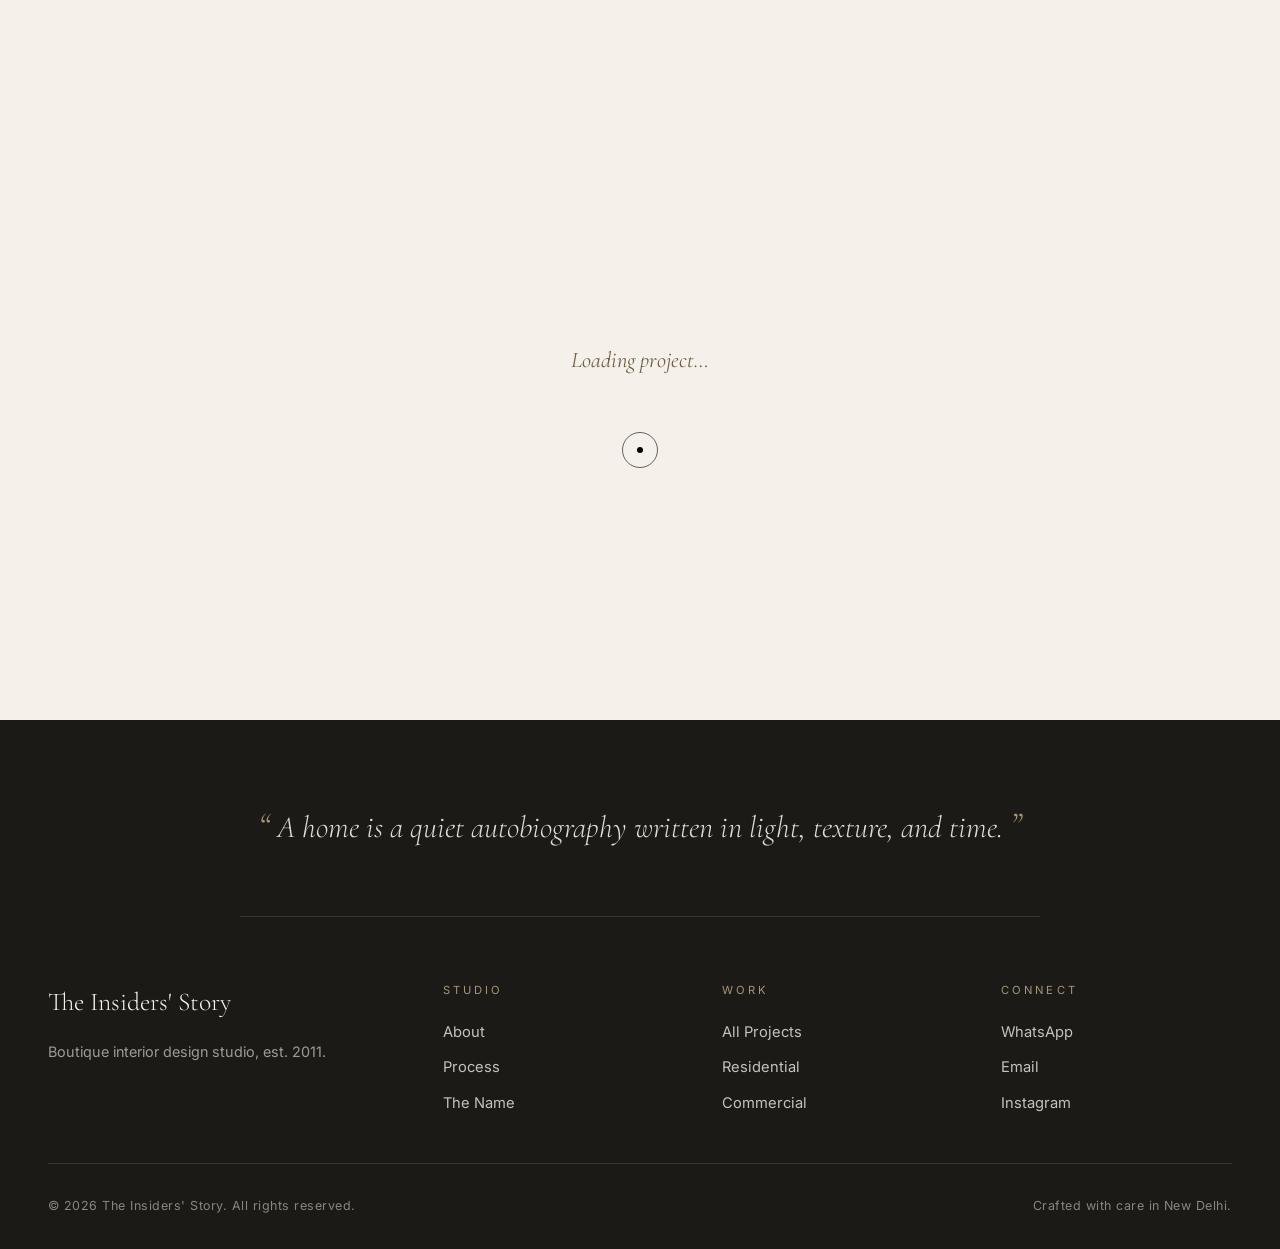
<file: project.html>
<!DOCTYPE html>
<html lang="en">
<head>
  <meta charset="UTF-8" />
  <meta name="viewport" content="width=device-width, initial-scale=1.0" />
  <meta name="theme-color" content="#0E0D0B" />
  <title>Project — The Insiders' Story</title>
  <meta name="description" content="A case study by The Insiders' Story — boutique interior design studio led by Tanya Chachra." />
  <link rel="preconnect" href="https://fonts.googleapis.com" />
  <link rel="preconnect" href="https://fonts.gstatic.com" crossorigin />
  <link href="https://fonts.googleapis.com/css2?family=Cormorant+Garamond:ital,wght@0,300;0,400;0,500;0,600;1,300;1,400&family=Inter:wght@300;400;500;600&family=Cardo:ital,wght@0,400;0,700;1,400&display=swap" rel="stylesheet" />
  <link rel="stylesheet" href="styles.css" />
  <link rel="icon" type="image/svg+xml" href="data:image/svg+xml,%3Csvg xmlns='http://www.w3.org/2000/svg' viewBox='0 0 64 64'%3E%3Crect width='64' height='64' fill='%23F5F1EA'/%3E%3Ctext x='50%25' y='58%25' text-anchor='middle' font-family='Cormorant Garamond, serif' font-size='42' font-style='italic' fill='%231C1A17'%3ET%3C/text%3E%3C/svg%3E" />
</head>
<body data-page="project-detail">

  <div class="preloader" id="preloader" aria-hidden="true">
    <div class="preloader__inner">
      <span class="preloader__mark">T</span>
      <span class="preloader__line"></span>
      <span class="preloader__label">Loading Project</span>
    </div>
  </div>

  <div class="cursor" id="cursor" aria-hidden="true">
    <div class="cursor__dot"></div>
    <div class="cursor__ring"></div>
  </div>

  <header class="nav" id="nav">
    <a href="index.html" class="nav__logo" aria-label="The Insiders' Story home">
      <span class="nav__logo-mark">T</span>
      <span class="nav__logo-text">The Insiders' Story</span>
    </a>
    <nav class="nav__menu" aria-label="Primary">
      <a href="index.html">Home</a>
      <a href="projects.html">Projects</a>
      <a href="about.html">Studio</a>
      <a href="process.html">Process</a>
      <a href="contact.html">Contact</a>
    </nav>
    <a href="contact.html" class="nav__cta magnetic" data-magnetic="0.25">
      <span>Begin Journey</span>
      <svg viewBox="0 0 24 24" width="14" height="14" fill="none" stroke="currentColor" stroke-width="1.5"><path d="M5 12h14M13 5l7 7-7 7"/></svg>
    </a>
    <button class="nav__toggle" id="navToggle" aria-label="Open menu" aria-expanded="false">
      <span></span><span></span>
    </button>
  </header>

  <div class="mobile-menu" id="mobileMenu" aria-hidden="true">
    <nav aria-label="Mobile">
      <a href="index.html">Home</a>
      <a href="projects.html">Projects</a>
      <a href="about.html">Studio</a>
      <a href="process.html">Process</a>
      <a href="contact.html">Contact</a>
    </nav>
  </div>

  <main id="projectRoot">
    <!-- Filled by project.js -->
    <div style="min-height:80vh; display:grid; place-items:center;">
      <p style="font-family: var(--serif); font-style:italic; color: var(--umber); font-size: 1.4rem;">Loading project…</p>
    </div>
  </main>

  <footer class="footer">
    <div class="footer__top">
      <p class="footer__mantra">
        <span>“</span> A home is a quiet autobiography written in light, texture, and time. <span>”</span>
      </p>
    </div>
    <div class="footer__grid">
      <div class="footer__col">
        <span class="footer__logo">The Insiders' Story</span>
        <p>Boutique interior design studio, est. 2011.</p>
      </div>
      <div class="footer__col">
        <span class="footer__label">Studio</span>
        <a href="about.html">About</a>
        <a href="process.html">Process</a>
        <a href="about.html#story">The Name</a>
      </div>
      <div class="footer__col">
        <span class="footer__label">Work</span>
        <a href="projects.html">All Projects</a>
        <a href="projects.html?cat=Residential">Residential</a>
        <a href="projects.html?cat=Commercial">Commercial</a>
      </div>
      <div class="footer__col">
        <span class="footer__label">Connect</span>
        <a href="https://wa.me/919821970058" target="_blank" rel="noopener">WhatsApp</a>
        <a href="mailto:hello@theinsidersstory.com">Email</a>
        <a href="https://www.instagram.com" target="_blank" rel="noopener">Instagram</a>
      </div>
    </div>
    <div class="footer__bottom">
      <span>© 2026 The Insiders' Story. All rights reserved.</span>
      <span>Crafted with care in New Delhi.</span>
    </div>
  </footer>

  <script src="site.js" defer></script>
  <script src="projects-data.js" defer></script>
  <script src="project.js" defer></script>
</body>
</html>
</file>
<file: styles.css>
/* =====================================================================
   THE INSIDERS' STORY — Editorial Luxury Stylesheet
   A magazine-grade design system. Calm. Crafted. Considered.
   ===================================================================== */

/* ---------- 1. TOKENS ---------- */
:root {
  /* Palette — drawn from natural stone, lime plaster, oak, and dusk */
  --bone:        #F5F1EA;   /* warm white — primary canvas */
  --paper:       #FBF8F3;   /* lighter off-white */
  --cream:       #EFE7DA;   /* subtle warm cream */
  --sand:        #E2D7C5;   /* soft sand */
  --stone:       #C9BFAE;   /* aged stone */
  --clay:        #A69579;   /* warm clay */
  --umber:       #6E5F49;   /* deep umber accent */
  --ink:         #1C1A17;   /* near-black ink */
  --ink-soft:    #2B2823;
  --line:        rgba(28, 26, 23, 0.12);
  --line-soft:   rgba(28, 26, 23, 0.06);

  /* Typography */
  --serif:  'Cormorant Garamond', 'Cardo', 'Times New Roman', serif;
  --body:   'Inter', -apple-system, BlinkMacSystemFont, 'Segoe UI', Roboto, sans-serif;

  /* Type scale (fluid) */
  --fs-display: clamp(3rem, 8vw, 8.25rem);
  --fs-h1:      clamp(2.5rem, 5.5vw, 5.5rem);
  --fs-h2:      clamp(2rem, 4vw, 4rem);
  --fs-h3:      clamp(1.5rem, 2.2vw, 2.25rem);
  --fs-eyebrow: 0.78rem;
  --fs-body:    1.0625rem;
  --fs-small:   0.875rem;

  /* Layout */
  --gutter:     clamp(1.25rem, 4vw, 3rem);
  --max:        1440px;
  --radius:     2px;
  --radius-lg:  4px;

  /* Motion */
  --ease:     cubic-bezier(0.22, 1, 0.36, 1);
  --ease-out: cubic-bezier(0.16, 1, 0.3, 1);
  --t-fast:   280ms;
  --t-med:    620ms;
  --t-slow:   1100ms;
}

/* ---------- 2. RESET ---------- */
*, *::before, *::after { box-sizing: border-box; }
* { margin: 0; padding: 0; }
html { scroll-behavior: smooth; -webkit-text-size-adjust: 100%; }
body {
  font-family: var(--body);
  font-size: var(--fs-body);
  line-height: 1.65;
  color: var(--ink);
  background: var(--bone);
  font-weight: 400;
  -webkit-font-smoothing: antialiased;
  -moz-osx-font-smoothing: grayscale;
  overflow-x: hidden;
}
body.is-cursor-active { cursor: none; }
@media (max-width: 1024px), (pointer: coarse) {
  body.is-cursor-active { cursor: auto; }
}

img, picture, svg, video { display: block; max-width: 100%; }
img { height: auto; }
button { font: inherit; background: none; border: 0; color: inherit; cursor: none; }
@media (max-width: 1024px), (pointer: coarse) { button { cursor: pointer; } }
a { color: inherit; text-decoration: none; cursor: none; }
@media (max-width: 1024px), (pointer: coarse) { a { cursor: pointer; } }

::selection { background: var(--ink); color: var(--bone); }

/* ---------- 3. PRIMITIVES ---------- */
.section-eyebrow {
  font-family: var(--body);
  font-size: var(--fs-eyebrow);
  text-transform: uppercase;
  letter-spacing: 0.32em;
  color: var(--umber);
  font-weight: 500;
  display: flex;
  align-items: center;
  gap: 0.85rem;
}
.section-eyebrow span {
  position: relative;
  padding-left: 1.6rem;
}
.section-eyebrow span::before {
  content: '';
  position: absolute;
  left: 0; top: 50%;
  width: 1.2rem; height: 1px;
  background: var(--clay);
}

em {
  font-style: italic;
  font-family: var(--serif);
  font-weight: 400;
  color: var(--umber);
}

.btn {
  display: inline-flex;
  align-items: center;
  gap: 0.75rem;
  padding: 0.85rem 1.4rem;
  font-size: 0.78rem;
  letter-spacing: 0.18em;
  text-transform: uppercase;
  font-weight: 500;
  border-radius: 999px;
  transition: transform var(--t-fast) var(--ease), background var(--t-fast) var(--ease), color var(--t-fast) var(--ease);
  position: relative;
  white-space: nowrap;
}
.btn svg { transition: transform var(--t-fast) var(--ease); }
.btn:hover { transform: translateY(-2px); }
.btn:hover svg { transform: translateX(4px); }

.btn--light {
  background: var(--bone);
  color: var(--ink);
  box-shadow: 0 6px 24px -8px rgba(0,0,0,0.18);
}
.btn--light:hover { background: var(--paper); }

.btn--dark {
  background: var(--ink);
  color: var(--bone);
}
.btn--dark:hover { background: var(--ink-soft); }

.btn--ghost {
  background: transparent;
  color: var(--bone);
  border: 1px solid rgba(245, 241, 234, 0.4);
}
.btn--ghost:hover { background: rgba(245, 241, 234, 0.08); }

/* ---------- 4. PRELOADER ---------- */
.preloader {
  position: fixed; inset: 0;
  background: var(--ink);
  z-index: 100;
  display: grid;
  place-items: center;
  transition: opacity 800ms var(--ease), visibility 800ms;
}
.preloader.is-done { opacity: 0; visibility: hidden; }
.preloader__inner {
  display: flex; flex-direction: column; align-items: center; gap: 1.5rem;
  color: var(--bone);
}
.preloader__mark {
  font-family: var(--serif);
  font-style: italic;
  font-size: 4rem;
  line-height: 1;
  animation: pulse 2s var(--ease) infinite;
}
.preloader__line {
  width: 1px; height: 60px;
  background: linear-gradient(to bottom, transparent, var(--bone), transparent);
  animation: grow 1.6s var(--ease) infinite;
}
.preloader__label {
  font-size: 0.72rem; letter-spacing: 0.4em; text-transform: uppercase;
  opacity: 0.7;
}
@keyframes pulse {
  0%, 100% { opacity: 0.5; transform: scale(0.98); }
  50% { opacity: 1; transform: scale(1.02); }
}
@keyframes grow {
  0% { transform: scaleY(0); transform-origin: top; }
  50% { transform: scaleY(1); transform-origin: top; }
  51% { transform-origin: bottom; }
  100% { transform: scaleY(0); transform-origin: bottom; }
}

/* ---------- 5. CUSTOM CURSOR ---------- */
.cursor {
  position: fixed; top: 0; left: 0;
  pointer-events: none;
  z-index: 99;
  mix-blend-mode: difference;
}
.cursor__dot {
  position: fixed; top: 0; left: 0;
  width: 6px; height: 6px;
  background: var(--bone);
  border-radius: 50%;
  transform: translate(-50%, -50%);
  transition: width 0.3s var(--ease), height 0.3s var(--ease);
}
.cursor__ring {
  position: fixed; top: 0; left: 0;
  width: 36px; height: 36px;
  border: 1px solid var(--bone);
  border-radius: 50%;
  transform: translate(-50%, -50%);
  transition: transform 0.4s var(--ease), width 0.3s var(--ease), height 0.3s var(--ease), opacity 0.3s var(--ease);
  opacity: 0.6;
}
.cursor.is-hover .cursor__dot { width: 0; height: 0; }
.cursor.is-hover .cursor__ring { width: 60px; height: 60px; opacity: 1; }
@media (max-width: 1024px), (pointer: coarse) {
  .cursor { display: none; }
}

/* ---------- 6. NAV ---------- */
.nav {
  position: fixed; top: 0; left: 0; right: 0;
  z-index: 50;
  display: flex; align-items: center; justify-content: space-between;
  padding: 1.6rem var(--gutter);
  transition: background var(--t-med) var(--ease), padding var(--t-med) var(--ease), border-color var(--t-med) var(--ease);
  border-bottom: 1px solid transparent;
  color: var(--bone);
}
.nav.is-scrolled {
  background: rgba(245, 241, 234, 0.92);
  backdrop-filter: blur(14px);
  -webkit-backdrop-filter: blur(14px);
  padding: 1rem var(--gutter);
  border-color: var(--line);
  color: var(--ink);
}
.nav__logo {
  display: flex; align-items: center; gap: 0.7rem;
  font-family: var(--serif);
  font-size: 1.1rem;
  letter-spacing: 0.02em;
}
.nav__logo-mark {
  display: grid; place-items: center;
  width: 36px; height: 36px;
  border: 1px solid currentColor;
  border-radius: 50%;
  font-style: italic;
  font-size: 1.15rem;
  line-height: 1;
}
.nav__logo-text { font-weight: 400; }
.nav__menu {
  display: flex; align-items: center; gap: 2.6rem;
  font-size: 0.85rem;
  letter-spacing: 0.04em;
}
.nav__menu a {
  position: relative;
  padding: 0.4rem 0;
  transition: color var(--t-fast) var(--ease);
}
.nav__menu a::after {
  content: '';
  position: absolute;
  left: 0; bottom: 0;
  width: 0; height: 1px;
  background: currentColor;
  transition: width var(--t-med) var(--ease);
}
.nav__menu a:hover::after,
.nav__menu a.is-active::after { width: 100%; }
.nav__cta {
  display: inline-flex; align-items: center; gap: 0.6rem;
  padding: 0.75rem 1.2rem;
  border: 1px solid currentColor;
  border-radius: 999px;
  font-size: 0.75rem;
  letter-spacing: 0.18em;
  text-transform: uppercase;
  transition: background var(--t-fast) var(--ease), color var(--t-fast) var(--ease);
}
.nav__cta:hover { background: currentColor; }
.nav__cta:hover span { color: var(--bone); }
.nav.is-scrolled .nav__cta:hover span { color: var(--bone); }
.nav__cta:hover { color: var(--bone); }
.nav.is-scrolled .nav__cta:hover { color: var(--ink); background: var(--ink); }

.nav__toggle {
  display: none;
  flex-direction: column;
  gap: 6px;
  padding: 0.5rem;
  z-index: 60;
}
.nav__toggle span {
  display: block;
  width: 26px; height: 1px;
  background: currentColor;
  transition: transform var(--t-fast) var(--ease), opacity var(--t-fast) var(--ease);
}
.nav__toggle[aria-expanded="true"] span:nth-child(1) { transform: translateY(3.5px) rotate(45deg); }
.nav__toggle[aria-expanded="true"] span:nth-child(2) { transform: translateY(-3.5px) rotate(-45deg); }

@media (max-width: 1024px) {
  .nav__menu, .nav__cta { display: none; }
  .nav__toggle { display: flex; }
}

.mobile-menu {
  position: fixed; inset: 0;
  background: var(--ink);
  color: var(--bone);
  z-index: 45;
  display: grid; place-items: center;
  opacity: 0; visibility: hidden;
  transition: opacity var(--t-med) var(--ease), visibility var(--t-med);
}
.mobile-menu.is-open { opacity: 1; visibility: visible; }
.mobile-menu nav {
  display: flex; flex-direction: column; align-items: center; gap: 1.8rem;
  font-family: var(--serif);
  font-size: 2rem;
  font-weight: 400;
}
.mobile-menu a {
  opacity: 0; transform: translateY(20px);
  transition: opacity 600ms var(--ease), transform 600ms var(--ease);
}
.mobile-menu.is-open a { opacity: 1; transform: none; }
.mobile-menu.is-open a:nth-child(1) { transition-delay: 100ms; }
.mobile-menu.is-open a:nth-child(2) { transition-delay: 180ms; }
.mobile-menu.is-open a:nth-child(3) { transition-delay: 260ms; }
.mobile-menu.is-open a:nth-child(4) { transition-delay: 340ms; }
.mobile-menu.is-open a:nth-child(5) { transition-delay: 420ms; }
.mobile-menu.is-open a:nth-child(6) { transition-delay: 500ms; }

/* ---------- 7. HERO ---------- */
.hero {
  position: relative;
  min-height: 100vh;
  min-height: 100svh;
  display: flex; flex-direction: column; justify-content: center;
  padding: 7rem var(--gutter) 4rem;
  color: var(--bone);
  overflow: hidden;
}
.hero__media {
  position: absolute; inset: 0;
  z-index: -1;
}
.hero__slide {
  position: absolute; inset: 0;
  background-size: cover;
  background-position: center;
  opacity: 0;
  transform: scale(1.05);
  transition: opacity 2000ms var(--ease), transform 12s linear;
}
.hero__slide.is-active {
  opacity: 1;
  transform: scale(1);
}
.hero__overlay {
  position: absolute; inset: 0;
  background:
    linear-gradient(180deg, rgba(14,13,11,0.55) 0%, rgba(14,13,11,0.25) 35%, rgba(14,13,11,0.75) 100%),
    radial-gradient(ellipse at 30% 40%, transparent 0%, rgba(14,13,11,0.4) 70%);
}
.hero__grain {
  position: absolute; inset: 0;
  pointer-events: none;
  opacity: 0.12;
  mix-blend-mode: overlay;
  background-image: url("data:image/svg+xml,%3Csvg viewBox='0 0 200 200' xmlns='http://www.w3.org/2000/svg'%3E%3Cfilter id='n'%3E%3CfeTurbulence type='fractalNoise' baseFrequency='0.9' numOctaves='3'/%3E%3C/filter%3E%3Crect width='100%25' height='100%25' filter='url(%23n)'/%3E%3C/svg%3E");
}

.hero__content {
  position: relative;
  max-width: var(--max);
  width: 100%;
  margin: 0 auto;
}
.hero__eyebrow {
  display: inline-flex; align-items: center; gap: 1rem;
  font-size: 0.72rem;
  letter-spacing: 0.36em;
  text-transform: uppercase;
  color: rgba(245, 241, 234, 0.85);
  margin-bottom: 2.4rem;
}
.hero__eyebrow-line {
  display: inline-block;
  width: 50px; height: 1px;
  background: rgba(245, 241, 234, 0.5);
}
.hero__title {
  font-family: var(--serif);
  font-weight: 300;
  font-size: var(--fs-display);
  line-height: 1.05;
  letter-spacing: -0.015em;
  margin-bottom: 2.4rem;
  max-width: 18ch;
  overflow-wrap: break-word;
  hyphens: auto;
}
.hero__line { display: block; overflow: hidden; padding-bottom: 0.15em; margin-bottom: -0.15em; }
.hero__line--italic { font-style: italic; color: var(--cream); }
.hero__word {
  display: inline-block;
  transform: translateY(110%);
  opacity: 0;
  transition: transform 1100ms var(--ease), opacity 1100ms var(--ease);
}
.hero__word.is-in { transform: translateY(0); opacity: 1; }
.hero__word--italic { color: var(--cream); }
.hero__sub {
  max-width: 46ch;
  font-size: clamp(1rem, 1.3vw, 1.2rem);
  line-height: 1.65;
  color: rgba(245, 241, 234, 0.85);
  margin-bottom: 2.6rem;
  font-weight: 300;
}
.hero__actions {
  display: flex; flex-wrap: wrap; gap: 1rem;
}

.hero__meta {
  position: absolute;
  bottom: 3.5rem;
  right: var(--gutter);
  display: flex;
  gap: 3rem;
  color: rgba(245, 241, 234, 0.8);
  font-size: 0.78rem;
  letter-spacing: 0.04em;
}
.hero__meta-item { display: flex; flex-direction: column; align-items: flex-end; gap: 0.3rem; }
.hero__meta-num {
  font-family: var(--serif);
  font-size: 1.7rem;
  color: var(--bone);
  line-height: 1;
}
.hero__meta-label {
  font-size: 0.66rem;
  letter-spacing: 0.28em;
  text-transform: uppercase;
  color: rgba(245, 241, 234, 0.6);
}

.hero__scroll {
  position: absolute;
  left: var(--gutter);
  bottom: 3.5rem;
  display: flex; align-items: center; gap: 1rem;
  font-size: 0.66rem;
  letter-spacing: 0.32em;
  text-transform: uppercase;
  color: rgba(245, 241, 234, 0.7);
}
.hero__scroll-line {
  width: 1px; height: 50px;
  background: linear-gradient(to bottom, transparent, rgba(245, 241, 234, 0.7), transparent);
  animation: scrollLine 2.4s var(--ease) infinite;
}
@keyframes scrollLine {
  0% { transform: scaleY(0); transform-origin: top; }
  50% { transform: scaleY(1); transform-origin: top; }
  51% { transform-origin: bottom; }
  100% { transform: scaleY(0); transform-origin: bottom; }
}

@media (max-width: 768px) {
  .hero { padding: 6rem 1.25rem 3rem; }
  .hero__meta { display: none; }
  .hero__scroll { bottom: 2rem; }
  .hero__actions .btn { width: 100%; justify-content: center; }
}

/* ---------- 8. MARQUEE ---------- */
.marquee {
  background: var(--ink);
  color: var(--bone);
  padding: 1.6rem 0;
  overflow: hidden;
  border-top: 1px solid rgba(245, 241, 234, 0.08);
  border-bottom: 1px solid rgba(245, 241, 234, 0.08);
}
.marquee__track {
  display: flex; align-items: center; gap: 2.5rem;
  white-space: nowrap;
  animation: marquee 38s linear infinite;
  font-family: var(--serif);
  font-style: italic;
  font-size: clamp(1.5rem, 2.4vw, 2.4rem);
  font-weight: 400;
}
.marquee__dot { color: var(--clay); }
@keyframes marquee {
  0% { transform: translateX(0); }
  100% { transform: translateX(-50%); }
}

/* ---------- 9. STORY / MANIFESTO ---------- */
.story {
  position: relative;
  padding: 8rem var(--gutter);
  display: grid;
  grid-template-columns: 1.1fr 1fr;
  gap: clamp(2rem, 6vw, 6rem);
  align-items: start;
  max-width: var(--max);
  margin: 0 auto;
}
.story__inner { position: sticky; top: 8rem; }
.story__title {
  font-family: var(--serif);
  font-weight: 300;
  font-size: var(--fs-h2);
  line-height: 1.1;
  letter-spacing: -0.01em;
  margin: 1.4rem 0 3rem;
  max-width: 18ch;
}
.story__grid { display: flex; flex-direction: column; gap: 1.4rem; max-width: 50ch; }
.story__lead {
  font-size: 1.18rem;
  line-height: 1.55;
  color: var(--ink-soft);
}
.story__body { color: var(--umber); }
.story__image {
  position: relative;
  aspect-ratio: 4 / 5;
  overflow: hidden;
  background: var(--cream);
}
.story__image img {
  width: 100%; height: 100%; object-fit: cover;
  transition: transform 1.6s var(--ease);
}
.story__image:hover img { transform: scale(1.04); }

@media (max-width: 1024px) {
  .story { grid-template-columns: 1fr; padding: 5rem 1.25rem; }
  .story__inner { position: static; }
}

/* ---------- 10. FOUNDER ---------- */
.founder {
  background: var(--cream);
  padding: 8rem var(--gutter);
  display: grid;
  grid-template-columns: 1.05fr 1fr;
  gap: clamp(2rem, 6vw, 6rem);
  align-items: center;
  max-width: var(--max);
  margin: 0 auto;
}
.founder__media { position: relative; }
.founder__image {
  position: relative;
  aspect-ratio: 4 / 5;
  overflow: hidden;
  background: var(--sand);
}
.founder__image img {
  width: 100%; height: 100%; object-fit: cover;
  filter: saturate(0.92);
  transition: transform 1.6s var(--ease);
}
.founder__image:hover img { transform: scale(1.03); }
.founder__quote {
  position: absolute;
  right: -3rem; bottom: 2.5rem;
  background: var(--ink);
  color: var(--bone);
  padding: 2rem 2.2rem;
  max-width: 360px;
  font-family: var(--serif);
  font-style: italic;
  font-size: 1.05rem;
  line-height: 1.55;
  box-shadow: 0 30px 60px -25px rgba(0,0,0,0.4);
}
.founder__quote p { margin-bottom: 0.8rem; }
.founder__quote-author {
  font-family: var(--body);
  font-style: normal;
  font-size: 0.72rem;
  letter-spacing: 0.24em;
  text-transform: uppercase;
  color: rgba(245, 241, 234, 0.7);
}
.founder__quote-mark {
  font-family: var(--serif);
  font-size: 4rem;
  line-height: 0.6;
  display: block;
  color: var(--clay);
  margin-bottom: 0.5rem;
}

.founder__title {
  font-family: var(--serif);
  font-weight: 300;
  font-size: var(--fs-h1);
  line-height: 1.05;
  letter-spacing: -0.015em;
  margin: 1.2rem 0 0.4rem;
  overflow-wrap: break-word;
}
.founder__role {
  font-size: 0.78rem;
  letter-spacing: 0.28em;
  text-transform: uppercase;
  color: var(--clay);
  margin-bottom: 2.4rem;
}
.founder__bio { display: flex; flex-direction: column; gap: 1.2rem; max-width: 52ch; color: var(--ink-soft); }
.founder__signature { margin-top: 2.4rem; color: var(--umber); opacity: 0.6; }

@media (max-width: 1024px) {
  .founder { grid-template-columns: 1fr; padding: 5rem 1.25rem; }
  .founder__quote { position: static; margin-top: 1.5rem; max-width: 100%; right: auto; }
}

/* ---------- 11. PROJECTS ---------- */
.projects {
  padding: 8rem var(--gutter);
  max-width: var(--max);
  margin: 0 auto;
}
.projects__head {
  display: grid;
  grid-template-columns: 1fr 1.4fr;
  gap: clamp(2rem, 5vw, 5rem);
  align-items: end;
  margin-bottom: 5rem;
}
.projects__title {
  font-family: var(--serif);
  font-weight: 300;
  font-size: var(--fs-h1);
  line-height: 1.05;
  letter-spacing: -0.015em;
  overflow-wrap: break-word;
}
.projects__intro {
  max-width: 50ch;
  color: var(--umber);
  font-size: 1.05rem;
  align-self: end;
  justify-self: end;
  text-align: right;
}

.projects__grid {
  display: grid;
  grid-template-columns: repeat(12, 1fr);
  gap: clamp(1.5rem, 3vw, 3rem) clamp(1.5rem, 3vw, 3rem);
  margin-bottom: 4rem;
}
.project {
  position: relative;
  cursor: none;
}
@media (max-width: 1024px), (pointer: coarse) { .project { cursor: pointer; } }
.project--lg { grid-column: span 8; }
.project--md { grid-column: span 4; }
.project--offset { grid-column: span 8; }

.project__media {
  display: block;
  position: relative;
  overflow: hidden;
  background: var(--cream);
  aspect-ratio: 4 / 3;
}
.project--lg .project__media { aspect-ratio: 16 / 10; }
.project__media img {
  width: 100%; height: 100%; object-fit: cover;
  transition: transform 1.4s var(--ease), filter 1.4s var(--ease);
  filter: saturate(0.95);
}
.project:hover .project__media img { transform: scale(1.05); filter: saturate(1.05); }
.project__media::after {
  content: '';
  position: absolute; inset: 0;
  background: linear-gradient(180deg, transparent 60%, rgba(14,13,11,0.25));
  opacity: 0;
  transition: opacity var(--t-med) var(--ease);
}
.project:hover .project__media::after { opacity: 1; }

.project__meta {
  margin-top: 1.4rem;
  display: flex;
  flex-direction: column;
  gap: 0.3rem;
}
.project__num {
  font-size: 0.7rem;
  letter-spacing: 0.3em;
  text-transform: uppercase;
  color: var(--clay);
}
.project__name {
  font-family: var(--serif);
  font-weight: 400;
  font-size: clamp(1.6rem, 2.4vw, 2.4rem);
  line-height: 1;
  letter-spacing: -0.01em;
}
.project__place {
  font-size: 0.82rem;
  letter-spacing: 0.1em;
  color: var(--umber);
}
.project__tag {
  font-family: var(--serif);
  font-style: italic;
  font-size: 1.05rem;
  color: var(--ink-soft);
  margin-top: 0.4rem;
  max-width: 38ch;
}

.projects__cta {
  display: inline-flex; align-items: center; gap: 0.7rem;
  font-size: 0.82rem;
  letter-spacing: 0.22em;
  text-transform: uppercase;
  color: var(--ink);
  padding-bottom: 0.4rem;
  border-bottom: 1px solid var(--ink);
  transition: gap var(--t-fast) var(--ease);
}
.projects__cta:hover { gap: 1.2rem; }

@media (max-width: 1024px) {
  .projects { padding: 5rem 1.25rem; }
  .projects__head { grid-template-columns: 1fr; }
  .projects__intro { text-align: left; justify-self: start; }
  .project--lg, .project--md, .project--offset {
    grid-column: span 12;
  }
  .project--offset { grid-column: span 12; }
}

/* ---------- 12. CASE STUDY (Apple-style) ---------- */
.case {
  position: relative;
  background: var(--ink);
  color: var(--bone);
  padding: 6rem 0 0;
}
.case__sticky {
  position: sticky;
  top: 0;
  height: 100vh;
  height: 100svh;
  display: grid;
  grid-template-columns: 1fr;
  overflow: hidden;
}
.case__panel {
  position: absolute;
  inset: 0;
  display: grid;
  grid-template-columns: 1fr 1.2fr;
  gap: clamp(2rem, 5vw, 5rem);
  align-items: center;
  padding: 0 clamp(1.5rem, 5vw, 6rem);
  opacity: 0;
  transform: translateY(40px);
  transition: opacity 800ms var(--ease), transform 800ms var(--ease);
  pointer-events: none;
}
.case__panel.is-active { opacity: 1; transform: none; pointer-events: auto; }
.case__panel--b { grid-template-columns: 1.2fr 1fr; }
.case__panel--b .case__copy { order: 2; }

.case__label {
  font-size: 0.72rem;
  letter-spacing: 0.32em;
  text-transform: uppercase;
  color: var(--clay);
  margin-bottom: 1.5rem;
}
.case__title {
  font-family: var(--serif);
  font-weight: 300;
  font-size: var(--fs-h2);
  line-height: 1.05;
  letter-spacing: -0.01em;
  margin-bottom: 1.6rem;
}
.case__text {
  color: rgba(245, 241, 234, 0.78);
  max-width: 46ch;
  margin-bottom: 1.8rem;
}
.case__list {
  list-style: none;
  display: flex; flex-direction: column; gap: 0.9rem;
  font-size: 0.92rem;
  color: rgba(245, 241, 234, 0.78);
  border-top: 1px solid rgba(245, 241, 234, 0.12);
  padding-top: 1.4rem;
}
.case__list li { display: grid; grid-template-columns: 110px 1fr; gap: 1rem; }
.case__list span {
  font-size: 0.68rem;
  letter-spacing: 0.26em;
  text-transform: uppercase;
  color: var(--clay);
  padding-top: 0.18rem;
}

.case__image {
  position: relative;
  aspect-ratio: 4 / 5;
  overflow: hidden;
  background: var(--ink-soft);
}
.case__image img {
  width: 100%; height: 100%; object-fit: cover;
  transition: transform 1.6s var(--ease);
}
.case__image:hover img { transform: scale(1.04); }

@media (max-width: 1024px) {
  .case__panel, .case__panel--b {
    grid-template-columns: 1fr;
    grid-template-rows: max-content max-content;
    padding: 4rem 1.25rem;
    align-content: start;
    overflow-y: auto;
  }
  .case__panel--b .case__copy { order: 0; }
  .case__image { aspect-ratio: 4 / 3; }
}

/* ---------- 13. PROCESS / TIMELINE ---------- */
.process {
  padding: 9rem var(--gutter);
  max-width: var(--max);
  margin: 0 auto;
}
.process__head {
  text-align: center;
  max-width: 800px;
  margin: 0 auto 5rem;
}
.process__head .section-eyebrow { justify-content: center; }
.process__title {
  font-family: var(--serif);
  font-weight: 300;
  font-size: var(--fs-h2);
  line-height: 1.05;
  letter-spacing: -0.01em;
  margin-top: 1.2rem;
}

.timeline {
  list-style: none;
  position: relative;
  display: grid;
  grid-template-columns: repeat(2, 1fr);
  gap: 4rem clamp(3rem, 6vw, 6rem);
}
.timeline::before {
  content: '';
  position: absolute;
  top: 0; bottom: 0;
  left: 50%;
  width: 1px;
  background: var(--line);
  transform: translateX(-50%);
}
.timeline__item {
  position: relative;
  display: grid;
  grid-template-columns: 60px 1fr;
  gap: 1.2rem;
  align-items: start;
}
.timeline__item:nth-child(even) { margin-top: 4rem; }
.timeline__num {
  font-family: var(--serif);
  font-style: italic;
  font-size: 2.2rem;
  line-height: 1;
  color: var(--clay);
}
.timeline__line {
  position: absolute;
  top: 0; bottom: -4rem; left: 30px;
  width: 1px;
  background: var(--line);
  transform-origin: top;
  transform: scaleY(0);
  transition: transform 1.2s var(--ease) 200ms;
}
.timeline__item:last-child .timeline__line { display: none; }
.timeline__item.is-revealed .timeline__line { transform: scaleY(1); }

.timeline__body h3 {
  font-family: var(--serif);
  font-weight: 400;
  font-size: 1.8rem;
  margin-bottom: 0.6rem;
  letter-spacing: -0.005em;
}
.timeline__body p {
  color: var(--umber);
  max-width: 42ch;
}

@media (max-width: 1024px) {
  .process { padding: 5rem 1.25rem; }
  .timeline {
    grid-template-columns: 1fr;
    gap: 2.5rem;
  }
  .timeline::before { left: 30px; }
  .timeline__item:nth-child(even) { margin-top: 0; }
  .timeline__line { bottom: -2.5rem; }
}

/* ---------- 14. VOICES / TESTIMONIALS ---------- */
.voices {
  background: var(--paper);
  padding: 9rem var(--gutter);
  position: relative;
}
.voices__head {
  max-width: var(--max);
  margin: 0 auto 4.5rem;
  text-align: center;
}
.voices__head .section-eyebrow { justify-content: center; }
.voices__title {
  font-family: var(--serif);
  font-weight: 300;
  font-size: var(--fs-h2);
  line-height: 1.05;
  margin-top: 1.2rem;
  max-width: 18ch;
  margin-left: auto; margin-right: auto;
}

.voices__grid {
  max-width: var(--max);
  margin: 0 auto;
  display: grid;
  grid-template-columns: repeat(2, 1fr);
  gap: 0;
  border-top: 1px solid var(--line);
  border-left: 1px solid var(--line);
}
.voice {
  padding: 3.5rem 3rem;
  border-right: 1px solid var(--line);
  border-bottom: 1px solid var(--line);
  position: relative;
  transition: background var(--t-med) var(--ease);
}
.voice:hover { background: var(--cream); }
.voice__mark {
  font-family: var(--serif);
  font-size: 3.5rem;
  line-height: 0.5;
  color: var(--clay);
  display: block;
  margin-bottom: 1.5rem;
}
.voice blockquote {
  font-family: var(--serif);
  font-weight: 300;
  font-style: italic;
  font-size: clamp(1.2rem, 1.7vw, 1.6rem);
  line-height: 1.45;
  color: var(--ink);
  margin-bottom: 1.8rem;
  max-width: 40ch;
}
.voice figcaption {
  display: flex; flex-direction: column; gap: 0.2rem;
  font-size: 0.78rem;
}
.voice__name {
  letter-spacing: 0.16em;
  text-transform: uppercase;
  color: var(--ink);
}
.voice__meta {
  letter-spacing: 0.06em;
  color: var(--clay);
}

@media (max-width: 1024px) {
  .voices { padding: 5rem 1.25rem; }
  .voices__grid { grid-template-columns: 1fr; }
  .voice { padding: 2.5rem 1.5rem; }
}

/* ---------- 15. CONTACT ---------- */
.contact {
  padding: 9rem var(--gutter);
  max-width: var(--max);
  margin: 0 auto;
  display: grid;
  grid-template-columns: 1.3fr 1fr;
  gap: clamp(2rem, 6vw, 6rem);
  align-items: start;
}
.contact__title {
  font-family: var(--serif);
  font-weight: 300;
  font-size: var(--fs-h1);
  line-height: 0.98;
  letter-spacing: -0.015em;
  margin: 1.2rem 0 1.5rem;
  max-width: 12ch;
}
.contact__intro {
  color: var(--umber);
  max-width: 50ch;
  margin-bottom: 3rem;
}

.form { display: flex; flex-direction: column; gap: 1.6rem; }
.form__row { display: grid; grid-template-columns: 1fr 1fr; gap: 1.6rem; }
.form__field {
  display: flex; flex-direction: column; gap: 0.5rem;
  position: relative;
}
.form__field span {
  font-size: 0.7rem;
  letter-spacing: 0.26em;
  text-transform: uppercase;
  color: var(--clay);
}
.form__field input,
.form__field select,
.form__field textarea {
  font: inherit;
  color: var(--ink);
  background: transparent;
  border: 0;
  border-bottom: 1px solid var(--line);
  padding: 0.7rem 0;
  outline: none;
  transition: border-color var(--t-fast) var(--ease);
  border-radius: 0;
  -webkit-appearance: none;
  appearance: none;
}
.form__field select {
  background-image: url("data:image/svg+xml,%3Csvg viewBox='0 0 12 8' xmlns='http://www.w3.org/2000/svg' fill='none' stroke='%231C1A17' stroke-width='1.4'%3E%3Cpath d='M1 1l5 5 5-5'/%3E%3C/svg%3E");
  background-repeat: no-repeat;
  background-position: right 0.25rem center;
  background-size: 12px;
  padding-right: 1.8rem;
}
.form__field input:focus,
.form__field select:focus,
.form__field textarea:focus { border-color: var(--ink); }
.form__field textarea { resize: vertical; min-height: 100px; line-height: 1.5; }
.form__submit { align-self: flex-start; margin-top: 0.6rem; }
.form__note {
  font-size: 0.85rem;
  color: var(--clay);
  min-height: 1.2em;
  font-style: italic;
}

.contact__right {
  display: flex; flex-direction: column; gap: 1.2rem;
  position: sticky; top: 6rem;
}
.contact__card {
  padding: 2.4rem 2.2rem;
  border: 1px solid var(--line);
  background: var(--paper);
  display: flex; flex-direction: column; gap: 0.8rem;
  transition: background var(--t-med) var(--ease), color var(--t-med) var(--ease);
}
.contact__card h3 {
  font-family: var(--serif);
  font-weight: 400;
  font-size: 1.4rem;
  margin-bottom: 0.4rem;
}
.contact__card p {
  color: var(--ink-soft);
  font-size: 0.95rem;
  line-height: 1.6;
}
.contact__card--dark {
  background: var(--ink);
  color: var(--bone);
  border-color: var(--ink);
}
.contact__card--dark p { color: rgba(245, 241, 234, 0.8); }
.contact__card--soft { background: var(--cream); }

.contact__maplink,
.contact__whatsapp {
  display: inline-flex; align-items: center; gap: 0.5rem;
  font-size: 0.75rem;
  letter-spacing: 0.22em;
  text-transform: uppercase;
  color: var(--clay);
  border-bottom: 1px solid currentColor;
  align-self: flex-start;
  padding-bottom: 0.3rem;
  margin-top: 0.6rem;
  transition: gap var(--t-fast) var(--ease);
}
.contact__whatsapp { color: var(--bone); border-color: var(--clay); }
.contact__maplink:hover, .contact__whatsapp:hover { gap: 0.9rem; }

.contact__socials { display: flex; flex-wrap: wrap; gap: 1.4rem; margin-top: 0.4rem; }
.contact__socials a {
  font-size: 0.78rem;
  letter-spacing: 0.2em;
  text-transform: uppercase;
  color: var(--umber);
  border-bottom: 1px solid transparent;
  padding-bottom: 0.2rem;
  transition: border-color var(--t-fast) var(--ease), color var(--t-fast) var(--ease);
}
.contact__socials a:hover { color: var(--ink); border-color: var(--ink); }

@media (max-width: 1024px) {
  .contact { grid-template-columns: 1fr; padding: 5rem 1.25rem; }
  .form__row { grid-template-columns: 1fr; }
  .contact__right { position: static; }
}

/* ---------- 16. FOOTER ---------- */
.footer {
  background: var(--ink);
  color: var(--bone);
  padding: 5rem var(--gutter) 2rem;
}
.footer__top {
  text-align: center;
  max-width: 800px;
  margin: 0 auto 4rem;
  padding-bottom: 4rem;
  border-bottom: 1px solid rgba(245, 241, 234, 0.12);
}
.footer__mantra {
  font-family: var(--serif);
  font-style: italic;
  font-weight: 300;
  font-size: clamp(1.4rem, 2.4vw, 2.2rem);
  line-height: 1.4;
  color: rgba(245, 241, 234, 0.9);
}
.footer__mantra span { color: var(--clay); font-size: 1.2em; }

.footer__grid {
  max-width: var(--max);
  margin: 0 auto;
  display: grid;
  grid-template-columns: 1.5fr repeat(3, 1fr);
  gap: 3rem;
  padding-bottom: 3rem;
  border-bottom: 1px solid rgba(245, 241, 234, 0.12);
}
.footer__col { display: flex; flex-direction: column; gap: 0.7rem; }
.footer__col p { color: rgba(245, 241, 234, 0.6); font-size: 0.9rem; }
.footer__logo {
  font-family: var(--serif);
  font-size: 1.6rem;
  font-weight: 300;
  margin-bottom: 0.4rem;
}
.footer__label {
  font-size: 0.7rem;
  letter-spacing: 0.28em;
  text-transform: uppercase;
  color: var(--clay);
  margin-bottom: 0.6rem;
}
.footer__col a {
  font-size: 0.92rem;
  color: rgba(245, 241, 234, 0.78);
  transition: color var(--t-fast) var(--ease);
  width: fit-content;
}
.footer__col a:hover { color: var(--bone); }

.footer__bottom {
  max-width: var(--max);
  margin: 0 auto;
  padding-top: 2rem;
  display: flex; justify-content: space-between; flex-wrap: wrap; gap: 1rem;
  font-size: 0.78rem;
  color: rgba(245, 241, 234, 0.5);
  letter-spacing: 0.04em;
}

@media (max-width: 1024px) {
  .footer { padding: 4rem 1.25rem 2rem; }
  .footer__grid { grid-template-columns: 1fr 1fr; gap: 2rem; }
}
@media (max-width: 540px) {
  .footer__grid { grid-template-columns: 1fr; }
}

/* ---------- 17. LIGHTBOX ---------- */
.lightbox {
  position: fixed; inset: 0;
  background: rgba(14, 13, 11, 0.96);
  z-index: 90;
  display: grid; place-items: center;
  opacity: 0; visibility: hidden;
  transition: opacity var(--t-med) var(--ease), visibility var(--t-med);
  padding: 2rem;
}
.lightbox.is-open { opacity: 1; visibility: visible; }
.lightbox__inner {
  position: relative;
  max-width: 90vw; max-height: 88vh;
  display: flex; flex-direction: column; align-items: center; gap: 1rem;
}
.lightbox__inner img {
  max-width: 90vw; max-height: 80vh;
  object-fit: contain;
  box-shadow: 0 30px 80px -20px rgba(0,0,0,0.6);
}
.lightbox__caption {
  font-family: var(--serif);
  font-style: italic;
  font-size: 1rem;
  color: rgba(245, 241, 234, 0.8);
  letter-spacing: 0.04em;
}
.lightbox__close,
.lightbox__nav {
  position: absolute;
  top: 50%; transform: translateY(-50%);
  color: var(--bone);
  font-size: 2.2rem;
  width: 56px; height: 56px;
  display: grid; place-items: center;
  border: 1px solid rgba(245, 241, 234, 0.2);
  border-radius: 50%;
  transition: background var(--t-fast) var(--ease);
}
.lightbox__close { top: 2rem; right: 2rem; transform: none; font-size: 1.6rem; }
.lightbox__nav--prev { left: 2rem; }
.lightbox__nav--next { right: 2rem; }
.lightbox__close:hover,
.lightbox__nav:hover { background: rgba(245, 241, 234, 0.1); }

@media (max-width: 768px) {
  .lightbox__nav { width: 44px; height: 44px; font-size: 1.6rem; }
  .lightbox__nav--prev { left: 0.5rem; }
  .lightbox__nav--next { right: 0.5rem; }
  .lightbox__close { top: 1rem; right: 1rem; }
}

/* ---------- 18. REVEAL ANIMATIONS ---------- */
.reveal { opacity: 0; transition: opacity 1100ms var(--ease), transform 1100ms var(--ease); will-change: transform, opacity; }
.reveal[data-reveal="up"] { transform: translateY(40px); }
.reveal[data-reveal="left"] { transform: translateX(-40px); }
.reveal[data-reveal="right"] { transform: translateX(40px); }
.reveal[data-reveal="clip"] { transform: none; }
.reveal[data-reveal="clip"] .project__media,
.reveal[data-reveal="clip"] img {
  clip-path: inset(0 0 100% 0);
  transition: clip-path 1400ms var(--ease);
}
.reveal.is-in { opacity: 1; transform: none; }
.reveal.is-in[data-reveal="clip"] .project__media,
.reveal.is-in[data-reveal="clip"] img { clip-path: inset(0 0 0 0); }

@media (prefers-reduced-motion: reduce) {
  *, *::before, *::after {
    animation-duration: 0.01ms !important;
    transition-duration: 0.01ms !important;
  }
  .reveal { opacity: 1; transform: none; }
  .reveal[data-reveal="clip"] img,
  .reveal[data-reveal="clip"] .project__media { clip-path: none; }
  .hero__word { transform: none; opacity: 1; }
}

/* ---------- 19. UTILITIES ---------- */
.is-no-scroll { overflow: hidden; }

/* =====================================================================
   20. PAGE TRANSITIONS — CSS Keyframe (reliable, no race conditions)
   ===================================================================== */
@keyframes pt-enter {
  from { transform: scaleY(0); transform-origin: bottom; }
  to   { transform: scaleY(1); transform-origin: bottom; }
}
@keyframes pt-exit {
  from { transform: scaleY(1); transform-origin: top; }
  to   { transform: scaleY(0); transform-origin: top; }
}
@keyframes pt-label-in {
  from { opacity: 0; }
  to   { opacity: 1; }
}
@keyframes pt-underline {
  from { transform: scaleX(0); transform-origin: right; }
  to   { transform: scaleX(1); transform-origin: left; }
}
.page-transition {
  position: fixed;
  inset: 0;
  background: var(--ink);
  z-index: 200;
  pointer-events: none;
  transform: scaleY(0);
  transform-origin: top;
  will-change: transform;
}
.page-transition.is-enter {
  animation: pt-enter 700ms cubic-bezier(0.7, 0, 0.3, 1) both;
}
.page-transition.is-exit {
  animation: pt-exit 650ms cubic-bezier(0.7, 0, 0.3, 1) both;
}
.page-transition__label {
  position: absolute;
  inset: 0;
  display: grid; place-items: center;
  color: var(--bone);
  font-family: var(--serif);
  font-style: italic;
  font-size: clamp(2rem, 6vw, 5rem);
  opacity: 0;
}
.page-transition.is-enter .page-transition__label {
  animation: pt-label-in 400ms ease 200ms both;
}
.page-transition__label span {
  position: relative;
  overflow: hidden;
  display: inline-block;
  line-height: 1;
}
.page-transition__label span::after {
  content: '';
  position: absolute;
  left: 0; right: 0; bottom: 0.08em;
  height: 1px;
  background: currentColor;
}
.page-transition.is-enter .page-transition__label span::after {
  animation: pt-underline 600ms cubic-bezier(0.7, 0, 0.3, 1) 400ms both;
}

/* =====================================================================
   21. ACTIVE NAV DOT
   ===================================================================== */
.nav__menu a {
  position: relative;
}
.nav__menu a.is-active::after { width: 100%; }

/* =====================================================================
   22. PAGE-SPECIFIC HEROES (smaller, no slideshow)
   ===================================================================== */
.page-hero {
  position: relative;
  min-height: 78vh;
  display: flex;
  align-items: flex-end;
  padding: 9rem var(--gutter) 5rem;
  color: var(--bone);
  overflow: hidden;
  background: var(--ink);
}
.page-hero__media {
  position: absolute; inset: 0;
  z-index: 0;
}
.page-hero__media img {
  width: 100%; height: 100%;
  object-fit: cover;
  filter: saturate(0.92);
}
.page-hero__overlay {
  position: absolute; inset: 0;
  background:
    linear-gradient(180deg, rgba(14,13,11,0.5) 0%, rgba(14,13,11,0.15) 40%, rgba(14,13,11,0.85) 100%);
}
.page-hero__content {
  position: relative;
  z-index: 1;
  max-width: var(--max);
  width: 100%;
  margin: 0 auto;
}
.page-hero__eyebrow {
  display: inline-flex;
  align-items: center;
  gap: 1rem;
  font-size: 0.72rem;
  letter-spacing: 0.36em;
  text-transform: uppercase;
  color: rgba(245, 241, 234, 0.8);
  margin-bottom: 1.8rem;
}
.page-hero__eyebrow::before {
  content: '';
  width: 50px; height: 1px;
  background: rgba(245, 241, 234, 0.5);
}
.page-hero__title {
  font-family: var(--serif);
  font-weight: 300;
  font-size: clamp(2.8rem, 7vw, 6.5rem);
  line-height: 1.05;
  letter-spacing: -0.015em;
  max-width: 18ch;
  margin-bottom: 1.6rem;
  overflow-wrap: break-word;
}
.page-hero__title em { color: var(--cream); font-style: italic; }
.page-hero__sub {
  max-width: 56ch;
  font-size: clamp(1rem, 1.2vw, 1.15rem);
  color: rgba(245, 241, 234, 0.8);
  line-height: 1.65;
}
@media (max-width: 768px) {
  .page-hero { min-height: 70vh; padding: 7rem 1.25rem 3rem; }
}

/* =====================================================================
   23. PROJECTS PAGE — FILTERS + EDITORIAL GRID
   ===================================================================== */
.filters {
  padding: 4rem var(--gutter) 2rem;
  max-width: var(--max);
  margin: 0 auto;
  display: flex;
  align-items: center;
  justify-content: space-between;
  gap: 2rem;
  flex-wrap: wrap;
  border-bottom: 1px solid var(--line);
}
.filters__label {
  font-size: 0.7rem;
  letter-spacing: 0.3em;
  text-transform: uppercase;
  color: var(--clay);
  margin-right: 0.6rem;
}
.filters__list {
  list-style: none;
  display: flex;
  flex-wrap: wrap;
  gap: 0.4rem;
}
.filters__btn {
  font-size: 0.78rem;
  letter-spacing: 0.18em;
  text-transform: uppercase;
  padding: 0.6rem 1.1rem;
  border: 1px solid var(--line);
  border-radius: 999px;
  color: var(--ink-soft);
  background: transparent;
  transition: all var(--t-fast) var(--ease);
  cursor: none;
}
@media (max-width: 1024px), (pointer: coarse) { .filters__btn { cursor: pointer; } }
.filters__btn:hover { border-color: var(--ink); color: var(--ink); }
.filters__btn.is-active {
  background: var(--ink);
  color: var(--bone);
  border-color: var(--ink);
}
.filters__count {
  font-size: 0.78rem;
  color: var(--umber);
  letter-spacing: 0.05em;
}
.filters__count strong { font-weight: 500; color: var(--ink); }

.projects-grid {
  padding: 4rem var(--gutter) 7rem;
  max-width: var(--max);
  margin: 0 auto;
  display: grid;
  grid-template-columns: repeat(12, 1fr);
  gap: clamp(2rem, 4vw, 4rem) clamp(1.5rem, 3vw, 2.5rem);
}
.p-card {
  position: relative;
  display: block;
  opacity: 1;
  transition: opacity 500ms var(--ease), transform 500ms var(--ease);
}
.p-card.is-hidden {
  display: none;
}
.p-card:nth-child(7n+1) { grid-column: span 7; }
.p-card:nth-child(7n+2) { grid-column: span 5; margin-top: 4rem; }
.p-card:nth-child(7n+3) { grid-column: span 5; }
.p-card:nth-child(7n+4) { grid-column: span 7; margin-top: -2rem; }
.p-card:nth-child(7n+5) { grid-column: span 6; }
.p-card:nth-child(7n+6) { grid-column: span 6; margin-top: 3rem; }
.p-card:nth-child(7n+7) { grid-column: span 8; margin-left: 16.666vw; }
.p-card:nth-child(7n+7) .p-card__media { aspect-ratio: 21 / 9; }

.p-card__media {
  display: block;
  position: relative;
  overflow: hidden;
  background: var(--cream);
  aspect-ratio: 4 / 5;
}
.p-card__media img {
  width: 100%; height: 100%;
  object-fit: cover;
  transition: transform 1.6s var(--ease), filter 1.6s var(--ease);
  filter: saturate(0.95);
}
.p-card:hover .p-card__media img {
  transform: scale(1.06);
  filter: saturate(1.05);
}
.p-card__media::after {
  content: '';
  position: absolute; inset: 0;
  background: linear-gradient(180deg, transparent 50%, rgba(14,13,11,0.4));
  opacity: 0;
  transition: opacity var(--t-med) var(--ease);
}
.p-card:hover .p-card__media::after { opacity: 1; }

.p-card__index {
  position: absolute;
  top: 1.4rem; left: 1.4rem;
  font-family: var(--serif);
  font-style: italic;
  font-size: 1rem;
  color: var(--bone);
  z-index: 2;
  opacity: 0;
  transform: translateY(-6px);
  transition: opacity var(--t-med) var(--ease), transform var(--t-med) var(--ease);
}
.p-card:hover .p-card__index { opacity: 1; transform: none; }

.p-card__view {
  position: absolute;
  bottom: 1.4rem; right: 1.4rem;
  z-index: 2;
  display: inline-flex;
  align-items: center;
  gap: 0.5rem;
  font-size: 0.7rem;
  letter-spacing: 0.26em;
  text-transform: uppercase;
  color: var(--bone);
  opacity: 0;
  transform: translateY(6px);
  transition: opacity var(--t-med) var(--ease), transform var(--t-med) var(--ease);
}
.p-card:hover .p-card__view { opacity: 1; transform: none; }
.p-card__view::after {
  content: '→';
  font-family: var(--serif);
  font-size: 1.1rem;
  letter-spacing: 0;
}

.p-card__meta {
  margin-top: 1.4rem;
  display: flex;
  flex-direction: column;
  gap: 0.8rem;
}
.p-card__header {
  display: flex;
  justify-content: space-between;
  align-items: baseline;
  gap: 1rem;
}
.p-card__category {
  font-size: 0.68rem;
  letter-spacing: 0.3em;
  text-transform: uppercase;
  color: var(--clay);
  margin-bottom: 0.5rem;
  display: block;
}
.p-card__name {
  font-family: var(--serif);
  font-weight: 400;
  font-size: clamp(1.6rem, 2.4vw, 2.3rem);
  line-height: 1;
  letter-spacing: -0.01em;
  margin-bottom: 0.4rem;
}
.p-card__name a { transition: color var(--t-fast) var(--ease); }
.p-card__name a:hover { color: var(--umber); }
.p-card__place {
  font-size: 0.78rem;
  letter-spacing: 0.16em;
  color: var(--umber);
}
.p-card__year {
  font-family: var(--serif);
  font-style: italic;
  font-size: 1.2rem;
  color: var(--clay);
}
.p-card__teaser {
  font-family: var(--serif);
  font-style: italic;
  font-size: 1.05rem;
  color: var(--ink-soft);
  line-height: 1.5;
  max-width: 52ch;
}

@media (max-width: 1024px) {
  .projects-grid { padding: 3rem 1.25rem 5rem; gap: 3rem 1.5rem; }
  .p-card,
  .p-card:nth-child(7n+1),
  .p-card:nth-child(7n+2),
  .p-card:nth-child(7n+3),
  .p-card:nth-child(7n+4),
  .p-card:nth-child(7n+5),
  .p-card:nth-child(7n+6),
  .p-card:nth-child(7n+7) {
    grid-column: span 12;
    margin-top: 0;
  }
  .p-card__media { aspect-ratio: 4 / 3; }
  .p-card:nth-child(7n+7) .p-card__media { aspect-ratio: 4 / 3; }
  .filters { padding: 3rem 1.25rem 1.5rem; }
}

/* Empty state for filters */
.projects-empty {
  grid-column: 1 / -1;
  text-align: center;
  padding: 5rem 0;
  font-family: var(--serif);
  font-style: italic;
  font-size: 1.4rem;
  color: var(--umber);
}

/* =====================================================================
   24. PROJECT DETAIL PAGE
   ===================================================================== */
.pd-hero {
  position: relative;
  min-height: 92vh;
  display: flex;
  align-items: flex-end;
  padding: 9rem var(--gutter) 5rem;
  color: var(--bone);
  overflow: hidden;
  background: var(--ink);
}
.pd-hero__media { position: absolute; inset: 0; z-index: 0; }
.pd-hero__media img {
  width: 100%; height: 100%;
  object-fit: cover;
  filter: saturate(0.92);
  animation: pdKenBurns 20s var(--ease) both;
}
@keyframes pdKenBurns {
  from { transform: scale(1.06); }
  to   { transform: scale(1.0); }
}
.pd-hero__overlay {
  position: absolute; inset: 0;
  background: linear-gradient(180deg, rgba(14,13,11,0.45) 0%, rgba(14,13,11,0.15) 35%, rgba(14,13,11,0.85) 100%);
}
.pd-hero__content {
  position: relative;
  z-index: 1;
  max-width: var(--max);
  width: 100%;
  margin: 0 auto;
}
.pd-hero__breadcrumb {
  display: flex; align-items: center; gap: 0.6rem;
  font-size: 0.72rem;
  letter-spacing: 0.24em;
  text-transform: uppercase;
  color: rgba(245, 241, 234, 0.7);
  margin-bottom: 1.6rem;
}
.pd-hero__breadcrumb a:hover { color: var(--bone); }
.pd-hero__breadcrumb span { color: var(--clay); }
.pd-hero__title {
  font-family: var(--serif);
  font-weight: 300;
  font-size: clamp(3rem, 8vw, 7.5rem);
  line-height: 1.05;
  letter-spacing: -0.015em;
  margin-bottom: 2rem;
  max-width: 14ch;
  overflow-wrap: break-word;
}
.pd-hero__title em { font-style: italic; color: var(--cream); }
.pd-hero__meta {
  display: flex;
  flex-wrap: wrap;
  gap: 3rem;
  border-top: 1px solid rgba(245, 241, 234, 0.2);
  padding-top: 2rem;
  margin-top: 2rem;
}
.pd-hero__meta-item { display: flex; flex-direction: column; gap: 0.4rem; }
.pd-hero__meta-label {
  font-size: 0.66rem;
  letter-spacing: 0.3em;
  text-transform: uppercase;
  color: rgba(245, 241, 234, 0.55);
}
.pd-hero__meta-value {
  font-family: var(--serif);
  font-size: 1.4rem;
  color: var(--bone);
  font-weight: 400;
}
@media (max-width: 768px) {
  .pd-hero { min-height: 80vh; padding: 7rem 1.25rem 3rem; }
  .pd-hero__meta { gap: 1.5rem; }
}

/* Story + details two-column */
.pd-intro {
  padding: 8rem var(--gutter);
  max-width: var(--max);
  margin: 0 auto;
  display: grid;
  grid-template-columns: 1fr 1.2fr;
  gap: clamp(2rem, 6vw, 6rem);
  align-items: start;
}
.pd-intro__sticky { position: sticky; top: 6rem; }
.pd-intro__eyebrow {
  font-size: 0.7rem;
  letter-spacing: 0.3em;
  text-transform: uppercase;
  color: var(--clay);
  margin-bottom: 1.4rem;
}
.pd-intro__title {
  font-family: var(--serif);
  font-weight: 300;
  font-size: var(--fs-h2);
  line-height: 1.05;
  letter-spacing: -0.01em;
}
.pd-intro__body {
  display: flex; flex-direction: column; gap: 1.4rem;
  color: var(--ink-soft);
  font-size: 1.05rem;
  line-height: 1.75;
}
.pd-intro__body p:first-of-type::first-letter {
  font-family: var(--serif);
  font-style: italic;
  font-size: 4.2rem;
  line-height: 0.9;
  float: left;
  margin: 0.2rem 0.7rem -0.1rem 0;
  color: var(--clay);
}
@media (max-width: 1024px) {
  .pd-intro { grid-template-columns: 1fr; padding: 5rem 1.25rem; }
  .pd-intro__sticky { position: static; }
}

/* Challenge callout */
.pd-challenge {
  background: var(--ink);
  color: var(--bone);
  padding: 6rem var(--gutter);
}
.pd-challenge__inner {
  max-width: 900px;
  margin: 0 auto;
  text-align: center;
}
.pd-challenge__eyebrow {
  font-size: 0.72rem;
  letter-spacing: 0.32em;
  text-transform: uppercase;
  color: var(--clay);
  margin-bottom: 1.6rem;
}
.pd-challenge__quote {
  font-family: var(--serif);
  font-style: italic;
  font-weight: 300;
  font-size: clamp(1.5rem, 2.6vw, 2.2rem);
  line-height: 1.4;
  color: var(--bone);
}
.pd-challenge__quote::before,
.pd-challenge__quote::after { content: '"'; color: var(--clay); margin: 0 0.2em; }

/* Details — palette / materials / furniture / lighting */
.pd-details {
  padding: 8rem var(--gutter);
  max-width: var(--max);
  margin: 0 auto;
  display: grid;
  grid-template-columns: repeat(2, 1fr);
  gap: 4rem clamp(2rem, 5vw, 5rem);
}
.pd-block__label {
  font-size: 0.7rem;
  letter-spacing: 0.3em;
  text-transform: uppercase;
  color: var(--clay);
  margin-bottom: 1.2rem;
  display: flex;
  align-items: center;
  gap: 0.8rem;
}
.pd-block__label::after {
  content: '';
  flex: 1;
  height: 1px;
  background: var(--line);
}
.pd-block__title {
  font-family: var(--serif);
  font-weight: 400;
  font-size: 1.6rem;
  margin-bottom: 1.2rem;
}
.pd-block__body {
  color: var(--ink-soft);
  line-height: 1.7;
}

.pd-palette {
  display: flex;
  gap: 0.6rem;
  margin-top: 1rem;
}
.pd-palette__chip {
  width: 56px; height: 56px;
  border-radius: 50%;
  border: 1px solid var(--line);
  position: relative;
  transition: transform var(--t-fast) var(--ease);
}
.pd-palette__chip:hover { transform: translateY(-4px); }
.pd-palette__chip::after {
  content: attr(data-color);
  position: absolute;
  bottom: -1.4rem; left: 50%;
  transform: translateX(-50%);
  font-size: 0.6rem;
  letter-spacing: 0.12em;
  color: var(--umber);
  text-transform: uppercase;
  white-space: nowrap;
  opacity: 0;
  transition: opacity var(--t-fast) var(--ease);
}
.pd-palette__chip:hover::after { opacity: 1; }

.pd-list { list-style: none; display: flex; flex-direction: column; gap: 1rem; }
.pd-list li {
  display: grid;
  grid-template-columns: 1fr 2fr;
  gap: 1rem;
  padding-bottom: 1rem;
  border-bottom: 1px solid var(--line-soft);
  font-size: 0.95rem;
}
.pd-list li strong {
  font-family: var(--serif);
  font-weight: 500;
  color: var(--ink);
}
.pd-list li span { color: var(--ink-soft); }
@media (max-width: 1024px) {
  .pd-details { grid-template-columns: 1fr; padding: 5rem 1.25rem; gap: 3rem; }
  .pd-list li { grid-template-columns: 1fr; gap: 0.3rem; }
}

/* Full-bleed image break */
.pd-break {
  position: relative;
  height: 80vh;
  min-height: 500px;
  overflow: hidden;
}
.pd-break img {
  width: 100%; height: 100%;
  object-fit: cover;
  filter: saturate(0.92);
}

/* Two-up gallery */
.pd-twoup {
  padding: 5rem var(--gutter);
  max-width: var(--max);
  margin: 0 auto;
  display: grid;
  grid-template-columns: 1.4fr 1fr;
  gap: clamp(1.5rem, 3vw, 3rem);
}
.pd-twoup--reverse { grid-template-columns: 1fr 1.4fr; }
.pd-twoup__image {
  position: relative;
  aspect-ratio: 4 / 5;
  overflow: hidden;
  background: var(--cream);
}
.pd-twoup--reverse .pd-twoup__image:first-child { aspect-ratio: 3 / 4; }
.pd-twoup__image img {
  width: 100%; height: 100%;
  object-fit: cover;
  transition: transform 1.4s var(--ease);
}
.pd-twoup__image:hover img { transform: scale(1.04); }
@media (max-width: 1024px) {
  .pd-twoup, .pd-twoup--reverse { grid-template-columns: 1fr; padding: 3rem 1.25rem; }
}

/* Horizontal scroll gallery */
.pd-hscroll {
  padding: 6rem 0;
  background: var(--ink);
  color: var(--bone);
}
.pd-hscroll__head {
  max-width: var(--max);
  margin: 0 auto 3rem;
  padding: 0 var(--gutter);
  display: flex;
  justify-content: space-between;
  align-items: end;
  gap: 2rem;
  flex-wrap: wrap;
}
.pd-hscroll__title {
  font-family: var(--serif);
  font-weight: 300;
  font-size: var(--fs-h3);
  letter-spacing: -0.005em;
}
.pd-hscroll__hint {
  font-size: 0.7rem;
  letter-spacing: 0.3em;
  text-transform: uppercase;
  color: var(--clay);
  display: flex; align-items: center; gap: 0.6rem;
}
.pd-hscroll__track-wrap {
  overflow-x: auto;
  overflow-y: hidden;
  scroll-snap-type: x mandatory;
  -webkit-overflow-scrolling: touch;
  scrollbar-width: thin;
  scrollbar-color: rgba(245,241,234,0.2) transparent;
}
.pd-hscroll__track-wrap::-webkit-scrollbar { height: 4px; }
.pd-hscroll__track-wrap::-webkit-scrollbar-thumb { background: rgba(245,241,234,0.2); }
.pd-hscroll__track {
  display: flex;
  gap: 1.5rem;
  padding: 0 var(--gutter) 2rem;
  width: max-content;
}
.pd-hscroll__item {
  flex: 0 0 auto;
  width: clamp(280px, 32vw, 480px);
  aspect-ratio: 3 / 4;
  position: relative;
  overflow: hidden;
  scroll-snap-align: start;
  background: var(--ink-soft);
}
.pd-hscroll__item img {
  width: 100%; height: 100%;
  object-fit: cover;
  transition: transform 1.2s var(--ease);
}
.pd-hscroll__item:hover img { transform: scale(1.05); }
.pd-hscroll__caption {
  position: absolute;
  bottom: 1rem; left: 1.2rem; right: 1.2rem;
  font-size: 0.7rem;
  letter-spacing: 0.24em;
  text-transform: uppercase;
  color: rgba(245,241,234,0.85);
}

/* Before / After comparison slider */
.pd-ba {
  padding: 6rem var(--gutter);
  max-width: var(--max);
  margin: 0 auto;
}
.pd-ba__head {
  text-align: center;
  margin-bottom: 3rem;
}
.pd-ba__title {
  font-family: var(--serif);
  font-weight: 300;
  font-size: var(--fs-h3);
  letter-spacing: -0.005em;
}
.pd-ba__eyebrow {
  font-size: 0.7rem;
  letter-spacing: 0.3em;
  text-transform: uppercase;
  color: var(--clay);
  margin-bottom: 0.8rem;
}
.pd-ba__viewer {
  position: relative;
  aspect-ratio: 16 / 9;
  overflow: hidden;
  background: var(--ink);
  user-select: none;
  cursor: ew-resize;
}
.pd-ba__img {
  position: absolute; inset: 0;
  width: 100%; height: 100%;
  object-fit: cover;
  pointer-events: none;
}
.pd-ba__img--after { clip-path: inset(0 50% 0 0); }
.pd-ba__handle {
  position: absolute;
  top: 0; bottom: 0;
  left: 50%;
  width: 2px;
  background: var(--bone);
  transform: translateX(-50%);
  pointer-events: none;
  z-index: 3;
}
.pd-ba__handle::before {
  content: '';
  position: absolute;
  top: 50%; left: 50%;
  transform: translate(-50%, -50%);
  width: 48px; height: 48px;
  border: 1px solid var(--bone);
  border-radius: 50%;
  background: rgba(14,13,11,0.4);
  backdrop-filter: blur(6px);
  -webkit-backdrop-filter: blur(6px);
}
.pd-ba__handle::after {
  content: '⇆';
  position: absolute;
  top: 50%; left: 50%;
  transform: translate(-50%, -50%);
  color: var(--bone);
  font-size: 1.1rem;
  z-index: 1;
}
.pd-ba__label {
  position: absolute;
  top: 1.4rem;
  font-size: 0.7rem;
  letter-spacing: 0.3em;
  text-transform: uppercase;
  color: var(--bone);
  z-index: 2;
  padding: 0.5rem 0.9rem;
  background: rgba(14,13,11,0.5);
  backdrop-filter: blur(6px);
  -webkit-backdrop-filter: blur(6px);
}
.pd-ba__label--before { left: 1.4rem; }
.pd-ba__label--after { right: 1.4rem; }
@media (max-width: 768px) {
  .pd-ba { padding: 4rem 1.25rem; }
  .pd-ba__viewer { aspect-ratio: 4 / 3; }
}

/* Project navigation */
.pd-nav {
  border-top: 1px solid var(--line);
  padding: 3rem var(--gutter);
  display: grid;
  grid-template-columns: 1fr 1fr;
  gap: 2rem;
  max-width: var(--max);
  margin: 0 auto;
}
.pd-nav__link {
  display: flex;
  flex-direction: column;
  gap: 0.4rem;
  padding: 1rem 0;
  transition: color var(--t-fast) var(--ease);
}
.pd-nav__link--next { text-align: right; align-items: flex-end; }
.pd-nav__label {
  font-size: 0.66rem;
  letter-spacing: 0.3em;
  text-transform: uppercase;
  color: var(--clay);
}
.pd-nav__name {
  font-family: var(--serif);
  font-size: clamp(1.4rem, 2vw, 1.8rem);
  font-weight: 400;
  letter-spacing: -0.005em;
}
.pd-nav__link:hover .pd-nav__name { color: var(--umber); }
@media (max-width: 768px) { .pd-nav { padding: 2rem 1.25rem; } }

/* =====================================================================
   25. ABOUT PAGE
   ===================================================================== */
.about-hero {
  padding: 9rem var(--gutter) 6rem;
  max-width: var(--max);
  margin: 0 auto;
  display: grid;
  grid-template-columns: 1.1fr 1fr;
  gap: clamp(2rem, 6vw, 6rem);
  align-items: end;
  min-height: 80vh;
}
.about-hero__title {
  font-family: var(--serif);
  font-weight: 300;
  font-size: clamp(3rem, 7vw, 6.5rem);
  line-height: 1.05;
  letter-spacing: -0.015em;
  overflow-wrap: break-word;
}
.about-hero__title em { color: var(--umber); font-style: italic; }
.about-hero__sub {
  font-size: 1.1rem;
  line-height: 1.65;
  color: var(--ink-soft);
  max-width: 50ch;
  margin-bottom: 1.4rem;
}
.about-hero__meta {
  display: flex;
  gap: 2.5rem;
  font-size: 0.78rem;
  letter-spacing: 0.18em;
  text-transform: uppercase;
  color: var(--clay);
  border-top: 1px solid var(--line);
  padding-top: 1.6rem;
}
@media (max-width: 1024px) {
  .about-hero { grid-template-columns: 1fr; padding: 7rem 1.25rem 4rem; min-height: auto; }
}

.about-portrait {
  position: relative;
  padding: 0 var(--gutter) 6rem;
  max-width: var(--max);
  margin: 0 auto;
  display: grid;
  grid-template-columns: 1fr 1fr;
  gap: clamp(2rem, 5vw, 5rem);
  align-items: center;
}
.about-portrait__image {
  position: relative;
  aspect-ratio: 4 / 5;
  overflow: hidden;
  background: var(--cream);
}
.about-portrait__image img {
  width: 100%; height: 100%;
  object-fit: cover;
  filter: saturate(0.92) contrast(1.02);
}
.about-portrait__caption {
  position: absolute;
  bottom: 1.6rem; left: 1.6rem;
  color: var(--bone);
  font-size: 0.7rem;
  letter-spacing: 0.24em;
  text-transform: uppercase;
  text-shadow: 0 1px 8px rgba(0,0,0,0.4);
}
.about-portrait__text {
  display: flex; flex-direction: column; gap: 1.2rem;
  color: var(--ink-soft);
  font-size: 1.05rem;
  line-height: 1.75;
}
.about-portrait__text p:first-of-type::first-letter {
  font-family: var(--serif);
  font-style: italic;
  font-size: 4.2rem;
  line-height: 0.9;
  float: left;
  margin: 0.2rem 0.7rem -0.1rem 0;
  color: var(--clay);
}
.about-portrait__signature {
  color: var(--umber);
  opacity: 0.6;
  margin-top: 0.6rem;
}
@media (max-width: 1024px) {
  .about-portrait { grid-template-columns: 1fr; padding: 0 1.25rem 4rem; }
}

/* Philosophy */
.about-philosophy {
  background: var(--ink);
  color: var(--bone);
  padding: 8rem var(--gutter);
}
.about-philosophy__inner {
  max-width: 1000px;
  margin: 0 auto;
  text-align: center;
}
.about-philosophy__eyebrow {
  font-size: 0.72rem;
  letter-spacing: 0.32em;
  text-transform: uppercase;
  color: var(--clay);
  margin-bottom: 2rem;
}
.about-philosophy__quote {
  font-family: var(--serif);
  font-weight: 300;
  font-style: italic;
  font-size: clamp(1.6rem, 3vw, 2.6rem);
  line-height: 1.4;
  color: var(--bone);
  margin-bottom: 1.6rem;
}
.about-philosophy__attr {
  font-size: 0.7rem;
  letter-spacing: 0.3em;
  text-transform: uppercase;
  color: rgba(245,241,234,0.6);
}

/* Pillars / approach */
.about-pillars {
  padding: 8rem var(--gutter);
  max-width: var(--max);
  margin: 0 auto;
}
.about-pillars__head {
  text-align: center;
  margin-bottom: 4rem;
  max-width: 700px;
  margin-left: auto;
  margin-right: auto;
}
.about-pillars__title {
  font-family: var(--serif);
  font-weight: 300;
  font-size: var(--fs-h2);
  line-height: 1.05;
  letter-spacing: -0.01em;
  margin-top: 1.2rem;
}
.about-pillars__grid {
  display: grid;
  grid-template-columns: repeat(3, 1fr);
  gap: 0;
  border-top: 1px solid var(--line);
}
.pillar {
  padding: 3rem 2.4rem;
  border-right: 1px solid var(--line);
  border-bottom: 1px solid var(--line);
  display: flex; flex-direction: column; gap: 1rem;
  transition: background var(--t-med) var(--ease);
}
.pillar:last-child { border-right: 0; }
.pillar:hover { background: var(--paper); }
.pillar__num {
  font-family: var(--serif);
  font-style: italic;
  font-size: 2rem;
  color: var(--clay);
}
.pillar__title {
  font-family: var(--serif);
  font-weight: 400;
  font-size: 1.5rem;
  line-height: 1.2;
}
.pillar__body { color: var(--ink-soft); font-size: 0.96rem; line-height: 1.6; }
@media (max-width: 1024px) {
  .about-pillars { padding: 5rem 1.25rem; }
  .about-pillars__grid { grid-template-columns: 1fr; }
  .pillar { border-right: 0; padding: 2.4rem 0; border-bottom: 1px solid var(--line); }
  .pillar:last-child { border-bottom: 0; }
}

/* Story of the studio name */
.about-origin {
  padding: 8rem var(--gutter);
  background: var(--cream);
}
.about-origin__inner {
  max-width: 1100px;
  margin: 0 auto;
  display: grid;
  grid-template-columns: 1fr 1.3fr;
  gap: clamp(2rem, 5vw, 5rem);
  align-items: start;
}
.about-origin__sticky { position: sticky; top: 6rem; }
.about-origin__eyebrow {
  font-size: 0.7rem;
  letter-spacing: 0.3em;
  text-transform: uppercase;
  color: var(--clay);
  margin-bottom: 1.2rem;
}
.about-origin__title {
  font-family: var(--serif);
  font-weight: 300;
  font-size: var(--fs-h2);
  line-height: 1.05;
  letter-spacing: -0.01em;
}
.about-origin__body {
  display: flex; flex-direction: column; gap: 1.3rem;
  color: var(--ink-soft);
  font-size: 1.05rem;
  line-height: 1.75;
}
.about-origin__name {
  font-family: var(--serif);
  font-style: italic;
  font-size: 1.4rem;
  color: var(--umber);
  border-left: 2px solid var(--clay);
  padding-left: 1.2rem;
  margin: 1.4rem 0;
}
@media (max-width: 1024px) {
  .about-origin { padding: 5rem 1.25rem; }
  .about-origin__inner { grid-template-columns: 1fr; }
  .about-origin__sticky { position: static; }
}

/* Recognition / press */
.about-press {
  padding: 6rem var(--gutter);
  max-width: var(--max);
  margin: 0 auto;
  text-align: center;
  border-top: 1px solid var(--line);
}
.about-press__eyebrow {
  font-size: 0.7rem;
  letter-spacing: 0.3em;
  text-transform: uppercase;
  color: var(--clay);
  margin-bottom: 2.5rem;
}
.about-press__row {
  display: flex; flex-wrap: wrap;
  justify-content: center; align-items: center;
  gap: 3rem 4rem;
  opacity: 0.55;
  font-family: var(--serif);
  font-size: clamp(1.2rem, 1.8vw, 1.6rem);
  font-style: italic;
  letter-spacing: 0.04em;
}
.about-press__row span {
  position: relative;
  padding: 0 0.6rem;
}
.about-press__row span:not(:last-child)::after {
  content: '·';
  position: absolute;
  right: -2.2rem;
  color: var(--clay);
}

/* =====================================================================
   26. PROCESS PAGE
   ===================================================================== */
.process-hero {
  padding: 9rem var(--gutter) 5rem;
  max-width: var(--max);
  margin: 0 auto;
  text-align: center;
  min-height: 70vh;
  display: flex; flex-direction: column; justify-content: center;
}
.process-hero__eyebrow {
  font-size: 0.72rem;
  letter-spacing: 0.32em;
  text-transform: uppercase;
  color: var(--clay);
  margin-bottom: 1.6rem;
  display: inline-flex; align-items: center; gap: 0.8rem;
  justify-content: center;
}
.process-hero__eyebrow::before, .process-hero__eyebrow::after {
  content: ''; width: 40px; height: 1px; background: var(--clay);
}
.process-hero__title {
  font-family: var(--serif);
  font-weight: 300;
  font-size: clamp(3rem, 7vw, 6.5rem);
  line-height: 1.05;
  letter-spacing: -0.015em;
  max-width: 18ch;
  margin: 0 auto 1.6rem;
  overflow-wrap: break-word;
}
.process-hero__title em { color: var(--umber); font-style: italic; }
.process-hero__sub {
  max-width: 56ch;
  margin: 0 auto;
  color: var(--ink-soft);
  font-size: 1.1rem;
  line-height: 1.7;
}
@media (max-width: 768px) {
  .process-hero { padding: 7rem 1.25rem 4rem; min-height: auto; }
}

/* Interactive progress */
.process-progress {
  position: sticky;
  top: 0;
  z-index: 5;
  background: rgba(245, 241, 234, 0.92);
  backdrop-filter: blur(14px);
  -webkit-backdrop-filter: blur(14px);
  border-bottom: 1px solid var(--line);
  padding: 1.4rem var(--gutter);
  margin-bottom: 4rem;
}
.process-progress__inner {
  max-width: var(--max);
  margin: 0 auto;
  display: flex;
  align-items: center;
  gap: 1.6rem;
}
.process-progress__label {
  font-size: 0.7rem;
  letter-spacing: 0.3em;
  text-transform: uppercase;
  color: var(--clay);
  white-space: nowrap;
}
.process-progress__track {
  flex: 1;
  height: 1px;
  background: var(--line);
  position: relative;
}
.process-progress__bar {
  position: absolute; top: 0; left: 0; height: 100%;
  background: var(--ink);
  width: 0;
  transition: width 0.4s var(--ease);
}
.process-progress__step {
  position: absolute;
  top: 50%;
  width: 10px; height: 10px;
  border: 1px solid var(--line);
  background: var(--bone);
  border-radius: 50%;
  transform: translate(-50%, -50%);
  transition: all 0.4s var(--ease);
}
.process-progress__step.is-passed {
  background: var(--ink);
  border-color: var(--ink);
}
.process-progress__step.is-current {
  background: var(--ink);
  border-color: var(--ink);
  box-shadow: 0 0 0 4px rgba(28,26,23,0.08);
}
.process-progress__steps {
  position: absolute;
  inset: 0;
  display: flex;
  justify-content: space-between;
  align-items: center;
  pointer-events: none;
}
.process-progress__num {
  position: absolute;
  bottom: 0.6rem;
  left: 50%;
  transform: translateX(-50%);
  font-size: 0.6rem;
  letter-spacing: 0.18em;
  color: var(--umber);
  text-transform: uppercase;
  white-space: nowrap;
  opacity: 0;
  transition: opacity 0.3s var(--ease);
}
.process-progress__step.is-current .process-progress__num { opacity: 1; }
@media (max-width: 768px) {
  .process-progress__num { display: none; }
}

/* Process stages */
.process-stages {
  max-width: var(--max);
  margin: 0 auto;
  padding: 0 var(--gutter) 6rem;
}
.process-stage {
  display: grid;
  grid-template-columns: 1fr 1fr;
  gap: clamp(2rem, 6vw, 6rem);
  align-items: center;
  padding: 6rem 0;
  border-top: 1px solid var(--line);
  min-height: 80vh;
}
.process-stage:nth-child(even) { direction: rtl; }
.process-stage:nth-child(even) > * { direction: ltr; }
.process-stage__media {
  position: relative;
  aspect-ratio: 4 / 5;
  overflow: hidden;
  background: var(--cream);
}
.process-stage__media img {
  width: 100%; height: 100%;
  object-fit: cover;
  transition: transform 1.4s var(--ease);
}
.process-stage:hover .process-stage__media img { transform: scale(1.04); }
.process-stage__num {
  position: absolute;
  top: 1.4rem; left: 1.4rem;
  font-family: var(--serif);
  font-style: italic;
  font-size: 5rem;
  color: var(--bone);
  line-height: 1;
  mix-blend-mode: difference;
}
.process-stage__content {
  display: flex; flex-direction: column; gap: 1.4rem;
  max-width: 50ch;
}
.process-stage__eyebrow {
  font-size: 0.7rem;
  letter-spacing: 0.3em;
  text-transform: uppercase;
  color: var(--clay);
}
.process-stage__title {
  font-family: var(--serif);
  font-weight: 300;
  font-size: clamp(2.4rem, 4vw, 3.6rem);
  line-height: 1;
  letter-spacing: -0.01em;
}
.process-stage__title em { color: var(--umber); font-style: italic; }
.process-stage__body {
  display: flex; flex-direction: column; gap: 1rem;
  color: var(--ink-soft);
  line-height: 1.75;
}
.process-stage__list {
  list-style: none;
  display: flex; flex-direction: column; gap: 0.8rem;
  margin-top: 0.6rem;
  border-top: 1px solid var(--line-soft);
  padding-top: 1.2rem;
}
.process-stage__list li {
  display: grid;
  grid-template-columns: 100px 1fr;
  gap: 1rem;
  font-size: 0.95rem;
  color: var(--ink-soft);
}
.process-stage__list li strong {
  font-size: 0.7rem;
  letter-spacing: 0.24em;
  text-transform: uppercase;
  color: var(--clay);
  padding-top: 0.18rem;
}
@media (max-width: 1024px) {
  .process-stage,
  .process-stage:nth-child(even) {
    grid-template-columns: 1fr;
    padding: 4rem 0;
    direction: ltr;
    min-height: auto;
  }
}

/* Process CTA */
.process-cta {
  background: var(--ink);
  color: var(--bone);
  padding: 8rem var(--gutter);
  text-align: center;
}
.process-cta__inner { max-width: 800px; margin: 0 auto; }
.process-cta__title {
  font-family: var(--serif);
  font-weight: 300;
  font-size: clamp(2.4rem, 5vw, 4rem);
  line-height: 1.05;
  letter-spacing: -0.01em;
  margin-bottom: 1.4rem;
}
.process-cta__title em { color: var(--cream); font-style: italic; }
.process-cta__sub {
  color: rgba(245, 241, 234, 0.75);
  margin-bottom: 2.4rem;
  font-size: 1.1rem;
  line-height: 1.6;
}

/* =====================================================================
   27. CONTACT PAGE (full page)
   ===================================================================== */
.contact-page {
  padding: 9rem var(--gutter) 7rem;
  max-width: var(--max);
  margin: 0 auto;
  display: grid;
  grid-template-columns: 1.3fr 1fr;
  gap: clamp(2rem, 6vw, 6rem);
  align-items: start;
}
.contact-page__eyebrow {
  font-size: 0.7rem;
  letter-spacing: 0.3em;
  text-transform: uppercase;
  color: var(--clay);
  margin-bottom: 1.6rem;
}
.contact-page__title {
  font-family: var(--serif);
  font-weight: 300;
  font-size: clamp(3rem, 7vw, 6rem);
  line-height: 1.05;
  letter-spacing: -0.015em;
  margin-bottom: 1.4rem;
  max-width: 12ch;
  overflow-wrap: break-word;
}
.contact-page__title em { color: var(--umber); font-style: italic; }
.contact-page__intro {
  color: var(--ink-soft);
  max-width: 52ch;
  margin-bottom: 3rem;
  line-height: 1.7;
  font-size: 1.05rem;
}
.contact-page__highlights {
  display: grid;
  grid-template-columns: repeat(2, 1fr);
  gap: 1.4rem;
  margin-bottom: 3rem;
  padding-top: 1.6rem;
  border-top: 1px solid var(--line);
}
.contact-page__highlight {
  display: flex; flex-direction: column; gap: 0.4rem;
}
.contact-page__highlight-label {
  font-size: 0.66rem;
  letter-spacing: 0.3em;
  text-transform: uppercase;
  color: var(--clay);
}
.contact-page__highlight-value {
  font-family: var(--serif);
  font-size: 1.1rem;
  color: var(--ink);
}
@media (max-width: 1024px) {
  .contact-page { grid-template-columns: 1fr; padding: 7rem 1.25rem 4rem; }
  .contact-page__highlights { grid-template-columns: 1fr; }
}

.contact-form {
  display: flex; flex-direction: column; gap: 1.6rem;
  margin-top: 0.5rem;
}
.contact-form .form__submit { align-self: flex-start; }
.contact-form__consent {
  display: flex; align-items: flex-start; gap: 0.8rem;
  font-size: 0.85rem;
  color: var(--ink-soft);
  line-height: 1.5;
  margin-top: 0.4rem;
}
.contact-form__consent input { margin-top: 0.3rem; accent-color: var(--ink); }

.contact-side { position: sticky; top: 6rem; display: flex; flex-direction: column; gap: 1.2rem; }
.contact-card-map {
  padding: 0;
  overflow: hidden;
  border: 1px solid var(--line);
  background: var(--paper);
}
.contact-card-map__map {
  width: 100%; aspect-ratio: 4 / 3;
  filter: saturate(0.7) contrast(0.95);
}
.contact-card-map__body { padding: 1.6rem 1.8rem 1.8rem; }
.contact-card-map h3 {
  font-family: var(--serif); font-weight: 400; font-size: 1.3rem; margin-bottom: 0.4rem;
}
.contact-card-map p { color: var(--ink-soft); font-size: 0.92rem; line-height: 1.55; }
@media (max-width: 1024px) { .contact-side { position: static; } }

/* =====================================================================
   28. MAGNETIC BUTTONS
   ===================================================================== */
.magnetic {
  display: inline-block;
  transition: transform 0.3s var(--ease);
  will-change: transform;
}
@media (prefers-reduced-motion: reduce) { .magnetic { transition: none; } }

/* =====================================================================
   29. MAGNETIC HOVER MEDIA (project image follows cursor softly)
   ===================================================================== */
.p-card__media.cursor-track img {
  transition: transform 0.8s var(--ease);
}

/* =====================================================================
   30. PAGE-SPECIFIC TWEAKS
   ===================================================================== */
body[data-page="projects"] .nav__menu a[href="projects.html"],
body[data-page="about"]    .nav__menu a[href="about.html"],
body[data-page="process"]  .nav__menu a[href="process.html"],
body[data-page="contact"]  .nav__menu a[href="contact.html"],
body[data-page="home"]     .nav__menu a[href="index.html"],
body[data-page="project-detail"] .nav__menu a[href="projects.html"] {
  position: relative;
}
body[data-page="projects"] .nav__menu a[href="projects.html"]::after,
body[data-page="about"]    .nav__menu a[href="about.html"]::after,
body[data-page="process"]  .nav__menu a[href="process.html"]::after,
body[data-page="contact"]  .nav__menu a[href="contact.html"]::after,
body[data-page="home"]     .nav__menu a[href="index.html"]::after,
body[data-page="project-detail"] .nav__menu a[href="projects.html"]::after {
  width: 100%;
}
</file>
